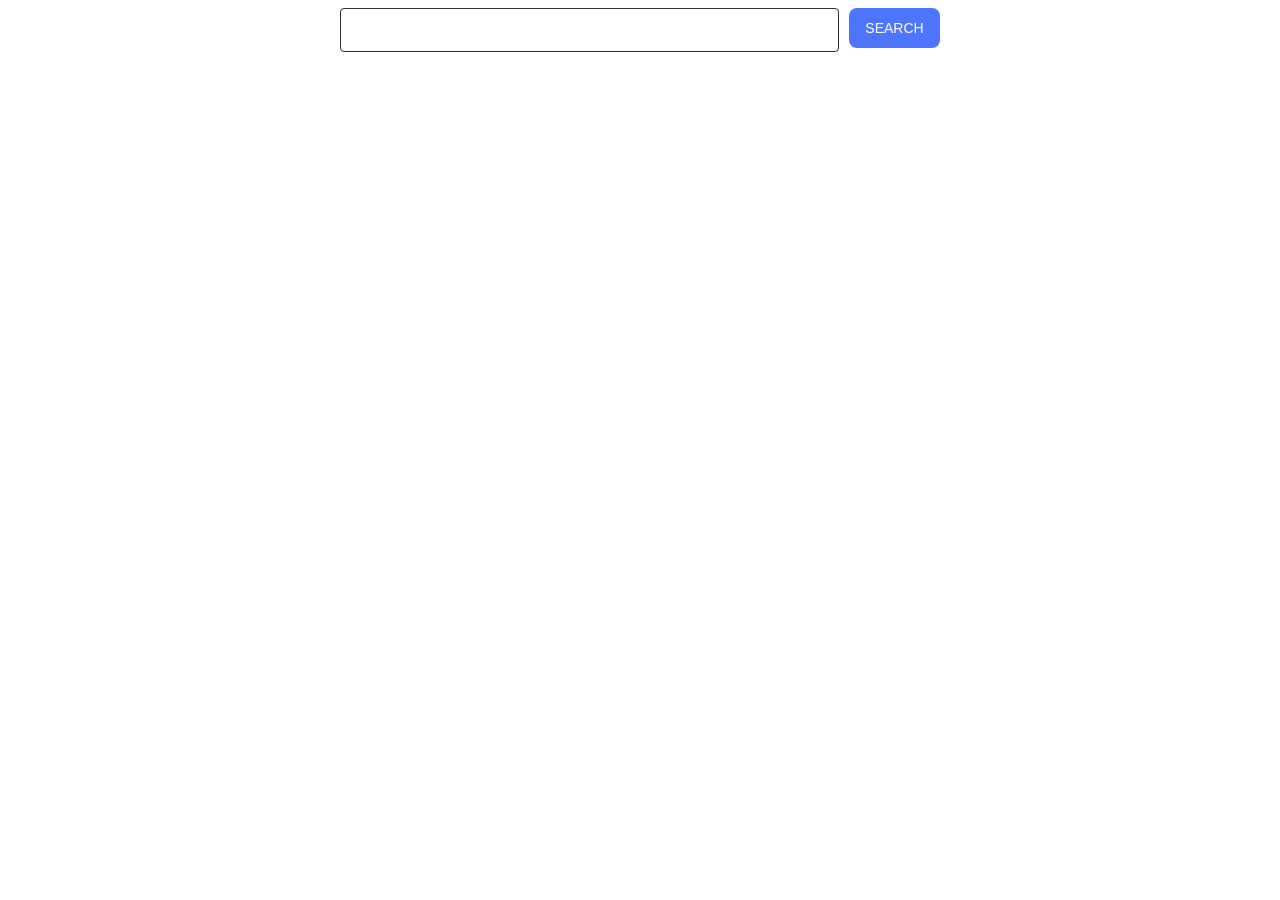
<file: src/index.html>
<!DOCTYPE html>
<html lang="en">
<head>
  <meta charset="UTF-8">
  <meta name="viewport" content="width=device-width, initial-scale=1.0">
  <title>Document</title>
  <link rel="stylesheet" href="./css/styles.css" />
</head>
<body>
  <section class="gallery-section">
    <div class="container">
      <form class="search-form js-search-form">
        <input class="search-input js-search-input" type="text" name="user_query" required />
        <button class="search-btn" type="submit">search</button>
      </form>
      <ul class="gallery js-gallery"></ul>
      <span class="loader is-hidden"></span>
      <button class="load-more is-hidden" type="button">Load more</button>
    </div>
  </section>

  <script type="module" src="./main.js"></script>

</body>
</html>
</file>
<file: src/css/styles.css>
@import url('./reset.css');


:root {
  font-family: Inter, Avenir, Helvetica, Arial, sans-serif;
  font-size: 16px;
  line-height: 24px;
  font-weight: 400;
  color: #242424;
  background-color: rgba(255, 255, 255, 0.87);
  font-synthesis: none;
  text-rendering: optimizeLegibility;
  -webkit-font-smoothing: antialiased;
  -moz-osx-font-smoothing: grayscale;
  -webkit-text-size-adjust: 100%;
}


.container {
  width: 1200px;
  padding-left: 15px;
  padding-right: 15px;
  margin-left: auto;
  margin-right: auto;
}

.search-form {
  width: 600px;
  display: flex;
  margin: 0 auto;
  margin-bottom: 40px;
}

.search-input {
  font-size: 18px;
  flex-grow: 1;
  height: 40px;
  padding-left: 15px;
  border: 1px solid #303030;
  border-radius: 4px;
  width: 272px;
  height: 40px;
}

.search-btn,
.load-more {
  font-size: 14px;
  background-color: #4E75FF;
  color: #ffffff;
  border: none;
  text-transform: uppercase;
  cursor: pointer;
  margin-left: 10px;
  border-radius: 8px;
  padding: 8px 16px;
  width: 91px;
  height: 40px;
}

.load-more {

  display: block;
  width: 180px;
  margin: 30px auto 0px auto;
  transition: opacity 250ms linear;
}

.load-more:hover,
.load-more:focus {
  opacity: 0.8;
}

.load-more.is-hidden {
  display: none;
}

.gallery {
  display: flex;
  flex-wrap: wrap;
  gap: 20px;
}

.gallery-card {
  width: calc((100% - 60px) / 4);
}

.gallery-img {
  width: 100%;
  height: 380px;
  object-fit: cover;
}

.img-description-list {
  display: flex;
  flex-direction: row;
  gap: 10px
}

.img-description-el {
  display: flex;
  flex-direction: column;
  align-items: center;
}

.loader {
  margin: auto;
  width: 48px;
  height: 48px;
  border: 3px solid green;
  border-radius: 50%;
  display: block;
  position: relative;
  box-sizing: border-box;
  animation: rotation 1s linear infinite;
}

.loader::after {
  content: '';
  box-sizing: border-box;
  position: absolute;
  left: 50%;
  top: 50%;
  transform: translate(-50%, -50%);
  width: 56px;
  height: 56px;
  border-radius: 50%;
  border: 3px solid;
  border-color: #FF3D00 transparent;
}

.is-hidden {
  display: none;
}

@keyframes rotation {
  0% {
    transform: rotate(0deg);
  }

  100% {
    transform: rotate(360deg);
  }
}
</file>
